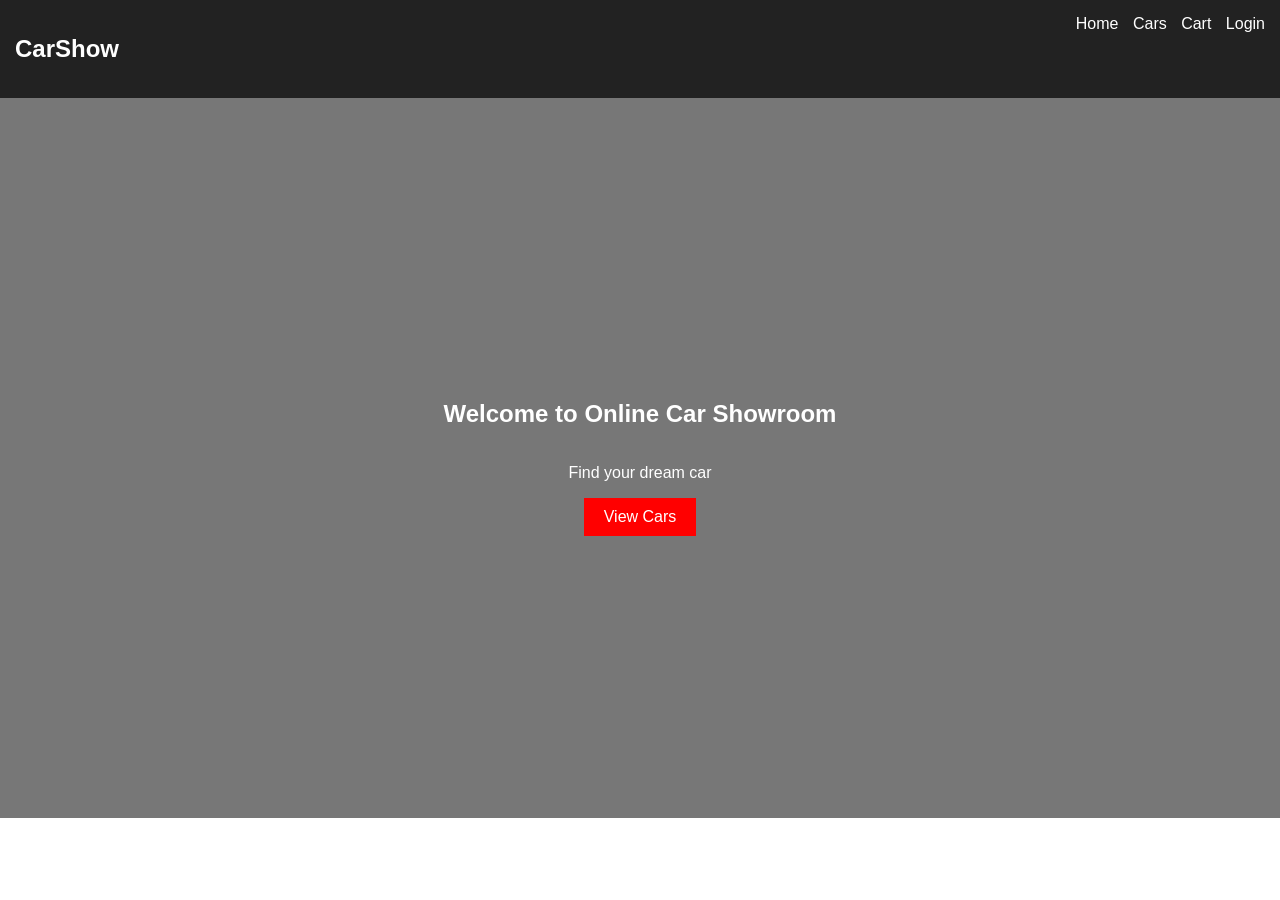
<file: index.html>
<!DOCTYPE html>
<html>
<head>
<title>Car Showroom</title>
<meta name="viewport" content="width=device-width, initial-scale=1">
<link rel="stylesheet" href="style.css">
</head>
<body>

<header class="navbar">
<h2>CarShow</h2>
<nav>
<a href="index.html">Home</a>
<a href="catalog.html">Cars</a>
<a href="cart.html">Cart</a>
<a href="login.html">Login</a>
</nav>
</header>

<section class="hero">
<h1>Welcome to Online Car Showroom</h1>
<p>Find your dream car</p>
<a href="catalog.html" class="btn">View Cars</a>
</section>

</body>
</html>
</file>
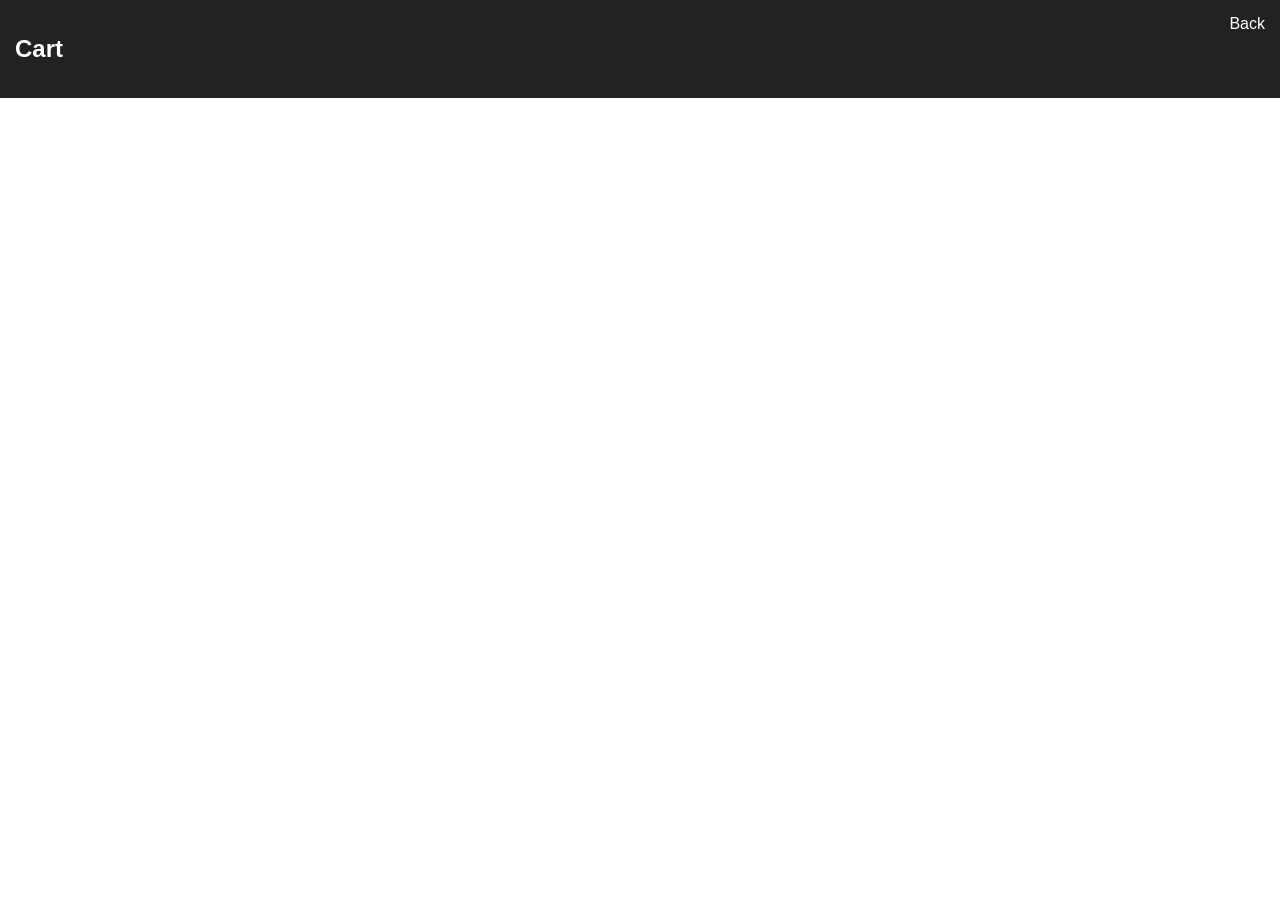
<file: cart.html>
<!DOCTYPE html>
<html>
<head>
<title>Cart</title>
<meta name="viewport" content="width=device-width, initial-scale=1">
<link rel="stylesheet" href="style.css">
</head>
<body>

<header class="navbar">
<h2>Cart</h2>
<a href="catalog.html">Back</a>
</header>

<ul id="cartList"></ul>

<script src="script.js"></script>
</body>
</html>
</file>
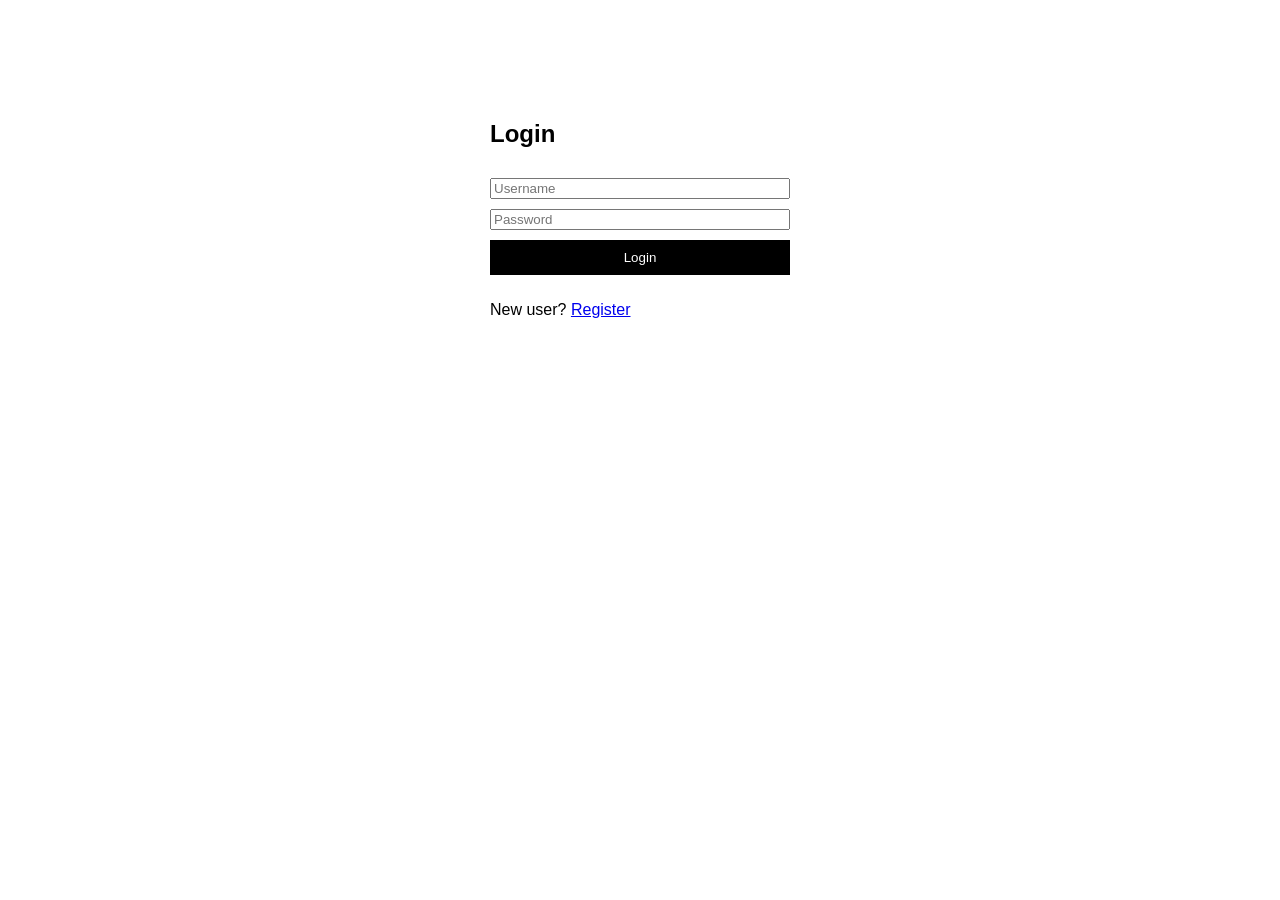
<file: login.html>
<!DOCTYPE html>
<html>
<head>
<title>Login</title>
<meta name="viewport" content="width=device-width, initial-scale=1">
<link rel="stylesheet" href="style.css">
</head>
<body>

<div class="form-container">
<h2>Login</h2>
<input type="text" placeholder="Username" id="loginUser">
<input type="password" placeholder="Password" id="loginPass">
<button onclick="login()">Login</button>
<p>New user? <a href="register.html">Register</a></p>
</div>

<script src="script.js"></script>
</body>
</html>
</file>
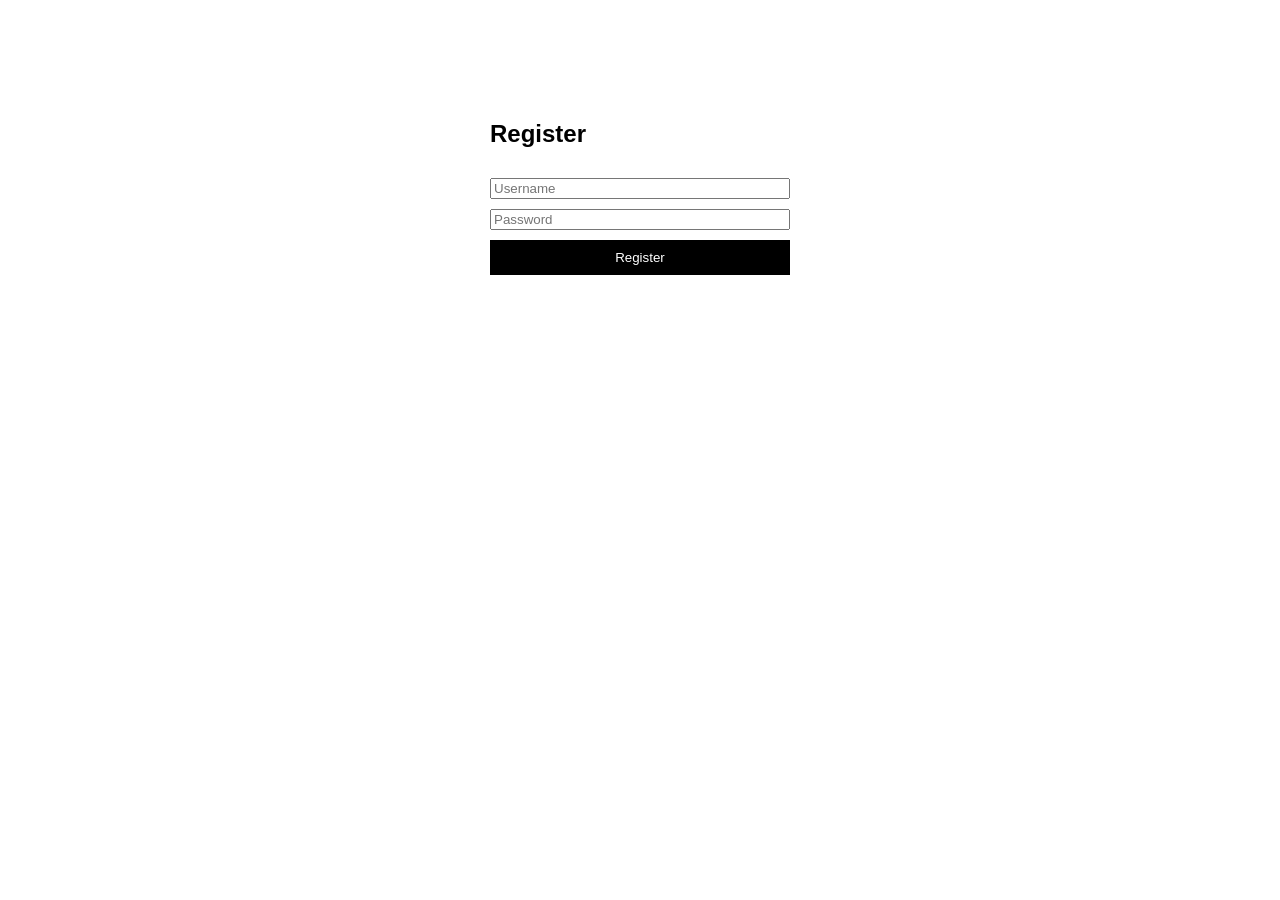
<file: register.html>
<!DOCTYPE html>
<html>
<head>
<title>Register</title>
<meta name="viewport" content="width=device-width, initial-scale=1">
<link rel="stylesheet" href="style.css">
</head>
<body>

<div class="form-container">
<h2>Register</h2>
<input type="text" placeholder="Username" id="regUser">
<input type="password" placeholder="Password" id="regPass">
<button onclick="register()">Register</button>
</div>

<script src="script.js"></script>
</body>
</html>
</file>
<file: style.css>
body{
margin:0;
font-family:Arial;
}

.navbar{
display:flex;
justify-content:space-between;
padding:15px;
background:#222;
color:white;
}

.navbar a{
color:white;
margin-left:10px;
text-decoration:none;
}

.hero{
display:flex;
flex-direction:column;
justify-content:center;
align-items:center;
height:80vh;
background:linear-gradient(#00000088,#00000088),url('https://via.placeholder.com/1200x600');
color:white;
}

.btn{
background:red;
padding:10px 20px;
color:white;
text-decoration:none;
}

.grid{
display:grid;
grid-template-columns:repeat(auto-fit,minmax(250px,1fr));
gap:20px;
padding:20px;
}

.card{
border:1px solid #ddd;
padding:15px;
text-align:center;
}

.card img{
width:100%;
}

.form-container{
display:flex;
flex-direction:column;
width:300px;
margin:100px auto;
gap:10px;
}

button{
padding:10px;
background:black;
color:white;
border:none;
}
</file>
